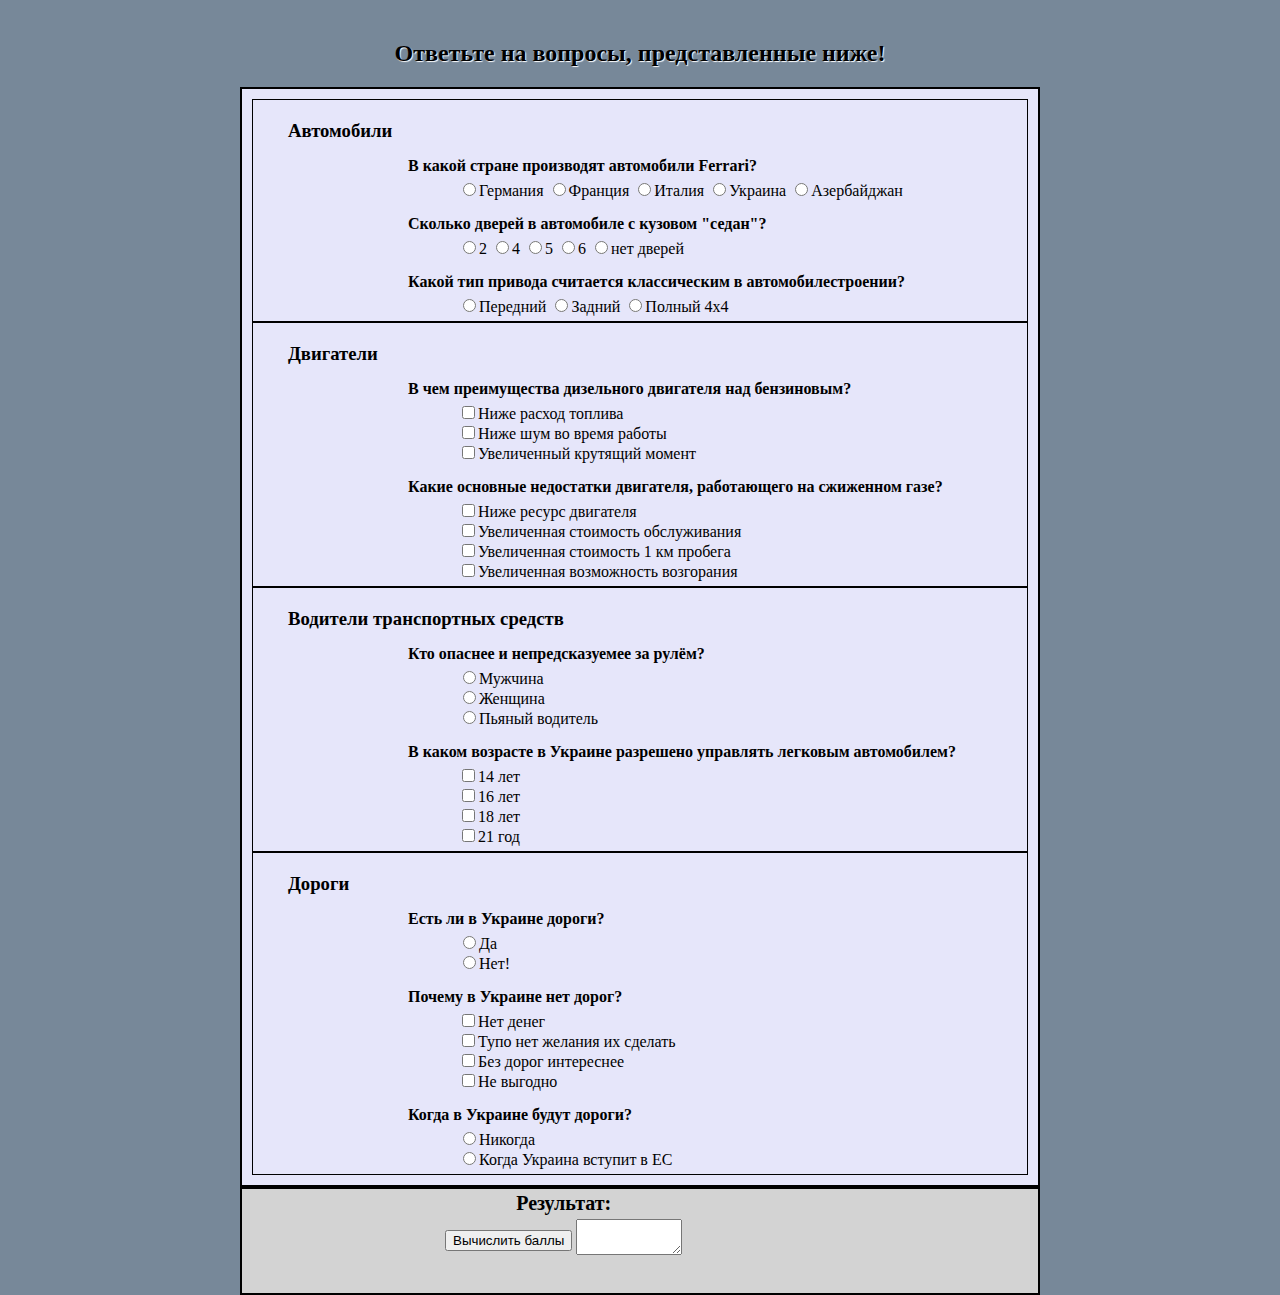
<file: test/index.html>
<!DOCTYPE html>
<html>
	<head>
		<title>Страница с тестом</title>
			<meta http-equiv="content-type" content="text/html; charset=utf-8" />
			<link rel="stylesheet" href="style.css" />
			<script src="script.js"></script>
		</head>
	<body>
		<header><h2>Ответьте на вопросы, представленные ниже!</h2></header>
		<form>
			<section><h3>Автомобили</h3>
				<h4>В какой стране производят автомобили Ferrari?</h4>
					<div>
						<input type="radio" name="q1" value="1">Германия
						<input type="radio" name="q1" value="2">Франция
						<input type="radio" name="q1" value="3">Италия
						<input type="radio" name="q1" value="4">Украина
						<input type="radio" name="q1" value="5">Азербайджан
					</div>
					
				<h4>Сколько дверей в автомобиле с кузовом "седан"?</h4>
					<div>
						<input type="radio" name="q2" value="1">2
						<input type="radio" name="q2" value="2">4
						<input type="radio" name="q2" value="3">5
						<input type="radio" name="q2" value="4">6
						<input type="radio" name="q2" value="5">нет дверей
					</div>
				<h4>Какой тип привода считается классическим в автомобилестроении?</h4>
					<div>
						<input type="radio" name="q3" value="1">Передний
						<input type="radio" name="q3" value="2">Задний
						<input type="radio" name="q3" value="3">Полный 4х4
					</div>
			</section>
			<section><h3>Двигатели</h3>
				<h4>В чем преимущества дизельного двигателя над бензиновым?</h4>
					<div>
						<input type="checkbox" name="q4" value="1" />Ниже расход топлива<br />
						<input type="checkbox" name="q4" value="2" />Ниже шум во время работы<br />
						<input type="checkbox" name="q4" value="3" />Увеличенный крутящий момент<br />
					</div>
				<h4>Какие основные недостатки двигателя, работающего на сжиженном газе?</h4>
					<div>
						<input type="checkbox" name="q5" value="1" />Ниже ресурс двигателя<br />
						<input type="checkbox" name="q5" value="2" />Увеличенная стоимость обслуживания<br />
						<input type="checkbox" name="q5" value="3" />Увеличенная стоимость 1 км пробега<br />
						<input type="checkbox" name="q5" value="4" />Увеличенная возможность возгорания<br />
					</div>
			</section>
			<section><h3>Водители транспортных средств</h3>
				<h4>Кто опаснее и непредсказуемее за рулём?</h4>
					<div>
						<input type="radio" name="q6" value="1">Мужчина<br />
						<input type="radio" name="q6" value="2">Женщина<br />
						<input type="radio" name="q6" value="3">Пьяный водитель<br />
					</div>
				<h4>В каком возрасте в Украине разрешено управлять легковым автомобилем?</h4>
					<div>
						<input type="checkbox" name="q7" value="1" />14 лет<br />
						<input type="checkbox" name="q7" value="2" />16 лет<br />
						<input type="checkbox" name="q7" value="3" />18 лет<br />
						<input type="checkbox" name="q7" value="4" />21 год<br />
					</div>
			</section>
			<section><h3>Дороги</h3>
				<h4>Есть ли в Украине дороги?</h4>
					<div>
						<input type="radio" name="q8" value="1">Да<br />
						<input type="radio" name="q8" value="2">Нет!<br />
					</div>
				<h4>Почему в Украине нет дорог?</h4>
					<div>
						<input type="checkbox" name="q9" value="1" />Нет денег<br />
						<input type="checkbox" name="q9" value="2" />Тупо нет желания их сделать<br />
						<input type="checkbox" name="q9" value="3" />Без дорог интереснее<br />
						<input type="checkbox" name="q9" value="4" />Не выгодно<br />
					</div>
				<h4>Когда в Украине будут дороги?</h4>
					<div>
						<input type="radio" name="q10" value="1">Никогда<br />
						<input type="radio" name="q10" value="2">Когда Украина вступит в ЕС<br />
					</div>
			</section>
		</form>
		<div id="solution">
			<table>
				<tr>
					<td colspan="3"><strong>Результат:</strong></td>
				</tr>
				<tr>
					<td><strong><input type="button" name="check" value="Вычислить баллы" onclick="result()"></strong></td>
					<td><strong><textarea cols="5" id="display" rows="1"></textarea></strong></td> 
				</tr>
			</table>
		</div>
	</body>
</html>
</file>
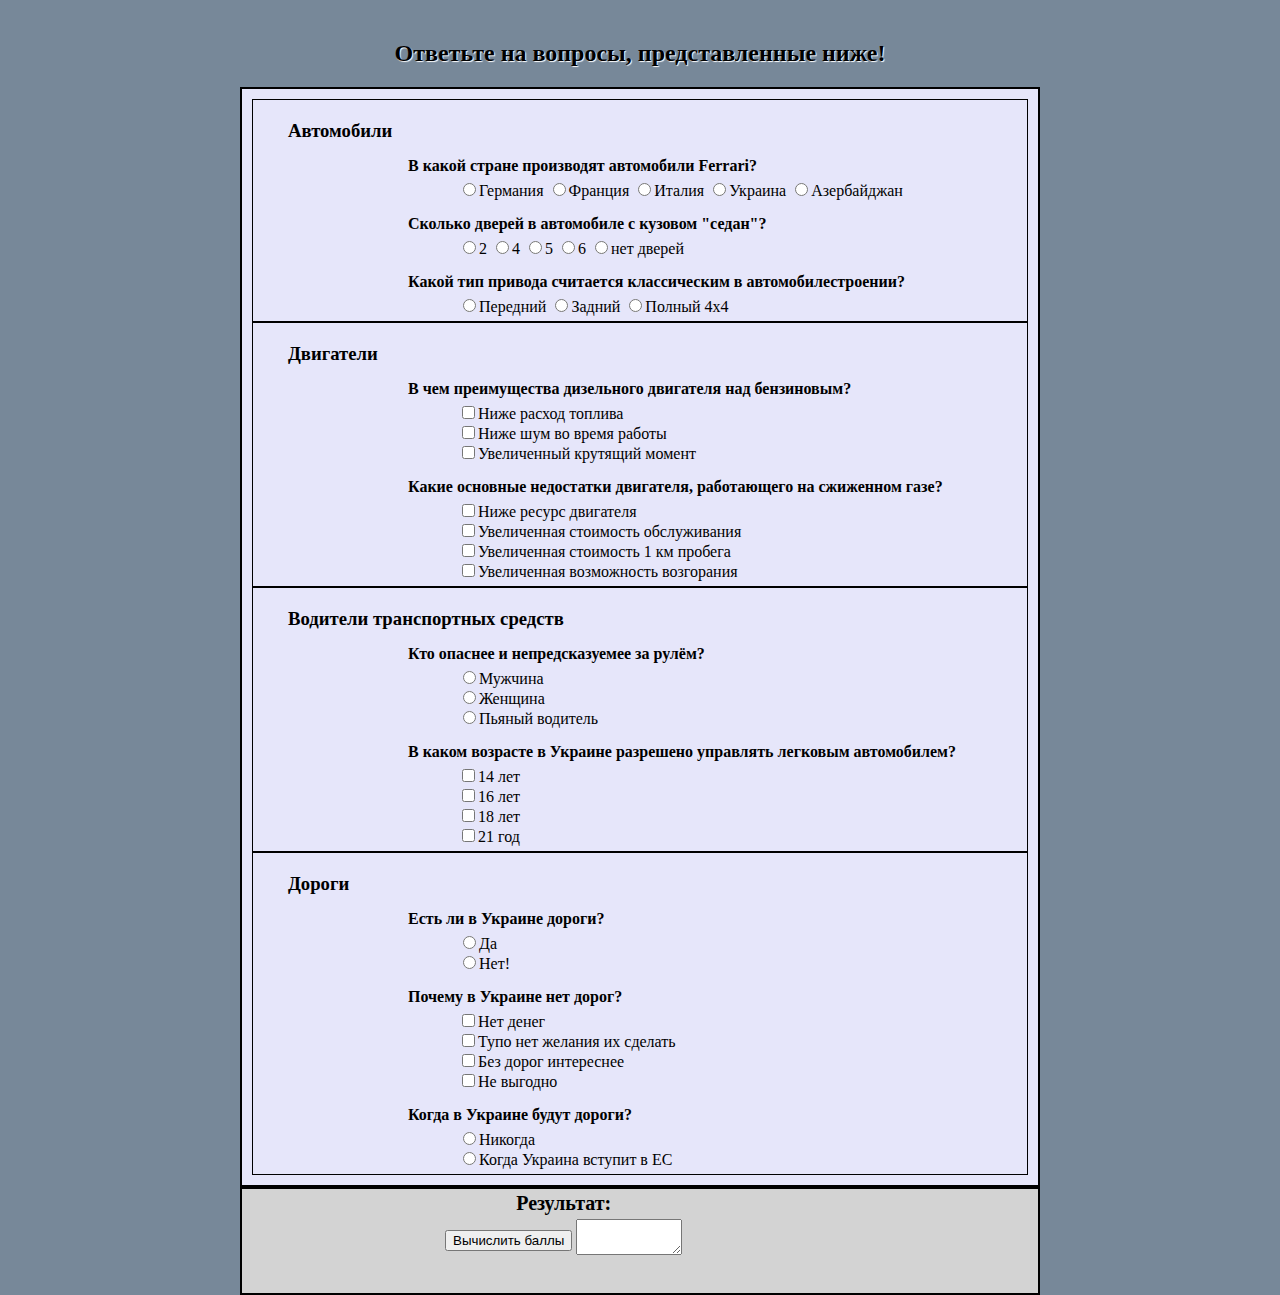
<file: test_jQuery/index.html>
<!DOCTYPE html>
<html>
	<head>
		<title>Страница с тестом</title>
			<meta http-equiv="content-type" content="text/html; charset=utf-8" />
			<link rel="stylesheet" href="style.css" />
			<script src="http://code.jquery.com/jquery-2.1.3.min.js"></script>
			<script src="script.js"></script>
		</head>
	<body>
		<header><h2>Ответьте на вопросы, представленные ниже!</h2></header>
		<form>
			<section><h3>Автомобили</h3>
				<h4>В какой стране производят автомобили Ferrari?</h4>
					<div>
						<input type="radio" name="q1" value="1">Германия
						<input type="radio" name="q1" value="2">Франция
						<input type="radio" name="q1" value="3">Италия
						<input type="radio" name="q1" value="4">Украина
						<input type="radio" name="q1" value="5">Азербайджан
					</div>
					
				<h4>Сколько дверей в автомобиле с кузовом "седан"?</h4>
					<div>
						<input type="radio" name="q2" value="1">2
						<input type="radio" name="q2" value="2">4
						<input type="radio" name="q2" value="3">5
						<input type="radio" name="q2" value="4">6
						<input type="radio" name="q2" value="5">нет дверей
					</div>
				<h4>Какой тип привода считается классическим в автомобилестроении?</h4>
					<div>
						<input type="radio" name="q3" value="1">Передний
						<input type="radio" name="q3" value="2">Задний
						<input type="radio" name="q3" value="3">Полный 4х4
					</div>
			</section>
			<section><h3>Двигатели</h3>
				<h4>В чем преимущества дизельного двигателя над бензиновым?</h4>
					<div>
						<input type="checkbox" name="q4" value="1" />Ниже расход топлива<br />
						<input type="checkbox" name="q4" value="2" />Ниже шум во время работы<br />
						<input type="checkbox" name="q4" value="3" />Увеличенный крутящий момент<br />
					</div>
				<h4>Какие основные недостатки двигателя, работающего на сжиженном газе?</h4>
					<div>
						<input type="checkbox" name="q5" value="1" />Ниже ресурс двигателя<br />
						<input type="checkbox" name="q5" value="2" />Увеличенная стоимость обслуживания<br />
						<input type="checkbox" name="q5" value="3" />Увеличенная стоимость 1 км пробега<br />
						<input type="checkbox" name="q5" value="4" />Увеличенная возможность возгорания<br />
					</div>
			</section>
			<section><h3>Водители транспортных средств</h3>
				<h4>Кто опаснее и непредсказуемее за рулём?</h4>
					<div>
						<input type="radio" name="q6" value="1">Мужчина<br />
						<input type="radio" name="q6" value="2">Женщина<br />
						<input type="radio" name="q6" value="3">Пьяный водитель<br />
					</div>
				<h4>В каком возрасте в Украине разрешено управлять легковым автомобилем?</h4>
					<div>
						<input type="checkbox" name="q7" value="1" />14 лет<br />
						<input type="checkbox" name="q7" value="2" />16 лет<br />
						<input type="checkbox" name="q7" value="3" />18 лет<br />
						<input type="checkbox" name="q7" value="4" />21 год<br />
					</div>
			</section>
			<section><h3>Дороги</h3>
				<h4>Есть ли в Украине дороги?</h4>
					<div>
						<input type="radio" name="q8" value="1">Да<br />
						<input type="radio" name="q8" value="2">Нет!<br />
					</div>
				<h4>Почему в Украине нет дорог?</h4>
					<div>
						<input type="checkbox" name="q9" value="1" />Нет денег<br />
						<input type="checkbox" name="q9" value="2" />Тупо нет желания их сделать<br />
						<input type="checkbox" name="q9" value="3" />Без дорог интереснее<br />
						<input type="checkbox" name="q9" value="4" />Не выгодно<br />
					</div>
				<h4>Когда в Украине будут дороги?</h4>
					<div>
						<input type="radio" name="q10" value="1">Никогда<br />
						<input type="radio" name="q10" value="2">Когда Украина вступит в ЕС<br />
					</div>
			</section>
		</form>
		<div id="solution">
			<table>
				<tr>
					<td colspan="3"><strong>Результат:</strong></td>
				</tr>
				<tr>
					<td><strong><input type="button" name="check" value="Вычислить баллы" onclick="result()"></strong></td>
					<td><strong><textarea cols="5" id="display" rows="1"></textarea></strong></td> 
				</tr>
			</table>
		</div>
	</body>
</html>
</file>
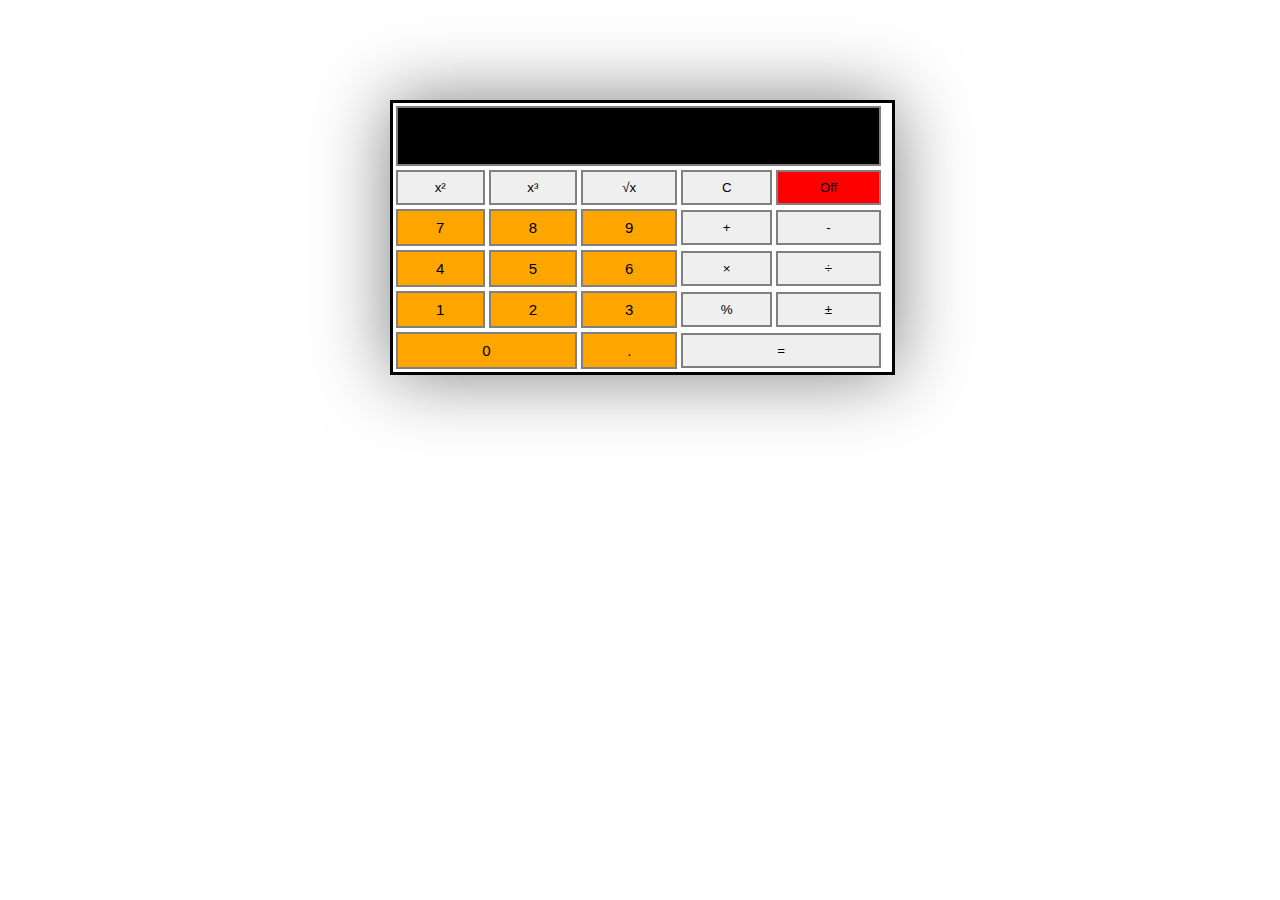
<file: calc_jQuery/calchard.html>
<!DOCTYPE html>
<html>
	<head>
		<title>Калькулятор</title>
			<meta http-equiv="content-type" content="text/html; charset=utf-8" />
			<script src="http://code.jquery.com/jquery-2.1.3.min.js"></script>
			<link rel="stylesheet" href="style.css" />
			<script src="script.js"></script>
			
		</head>
	<body>
		<form name="calc">
			<table class="tblCalc">
				<tr>
					<td colspan="5"><input id="editWide" name="resInput" value="" type="text"></td>
				</tr>
				<tr>
					<td><input name="btnDegree2" type="button" value="x&sup2;" onclick="level2 ()" /></td>
					<td><input name="btnDegree3" type="button" value="x&sup3;" onclick="level3 ()" /></td>
					<td><input name="btnSqrt" type="button" value="&radic;x" onclick="sqrt()" /></td>
					<td><input name="C" type="button" value="C" onclick="clearAll ()" /></td>
					<td><input name="btnNeg" type="button"	value="Off" class="off" onclick="exit()" /></td>
				</tr>
				<tr>
					<td><input name="btnSeven" type="button" value="7" class="cifr" onclick="pushNum (value)"></td>
					<td><input name="btnEight" type="button" value="8" class="cifr" onclick="pushNum (value)"></td>
					<td><input name="btnNine" type="button" value="9" class="cifr" onclick="pushNum (value)"></td>
					<td><input name="btnPlus" type="button" value="+" onclick="plus ()" /></td>
					<td><input name="btnMinus" type="button" value="-" onclick="minus ()" /></td>
				</tr>
			   <tr>
					<td><input name="btnFour" type="button" value="4" class="cifr" onclick="pushNum (value)"></td>
					<td><input name="btnFive" type="button" value="5" class="cifr" onclick="pushNum (value)"></td>
					<td><input name="btnSix" type="button" value="6" class="cifr" onclick="pushNum (value)"></td>
					<td><input name="btnMultiply" type="button" value="&times;" onclick="multiply ()" /></td>
					<td align=middle><input name="btnDivide" type="button" value="&divide;" onclick="divide ()" /></td>
			   </tr>
			   <tr>
					<td><input name="btnOne" type="button" value="1" class="cifr" onclick="pushNum (value)"></td>
					<td><input name="btnTwo" type="button"	value="2" class="cifr" onclick="pushNum (value)"></td>
					<td><input name="btnThree" type="button" value="3" class="cifr" onclick="pushNum (value)"></td>
					<td><input name="btnPercent" type="button" value="%" title="Введите первое число, нажмите '&times;', введите второе число и нажмите '%'" onclick="percent ()" /></td>
					<td><input name="btnNeg" type="button"	value="&plusmn;" onclick="neg ()" /></td>
					<td align=middle>&nbsp;</td>
			   </tr>
			   <tr>
					<td colspan="2"><input id="btnWide" name="btnZero" type="button" value="0" class="cifr" onclick="pushNum (value)"></td>
					<td><input name="btnDecimal" type="button" value="." class="cifr" onclick="pushNum (value)"></td>
					<td colspan="2"><input id="btnWide" name="btnEquals" type="button" value="=" onclick="calculate()"></td>
			   </tr>
			</table>
		</form>
	</body>
</html>
</file>
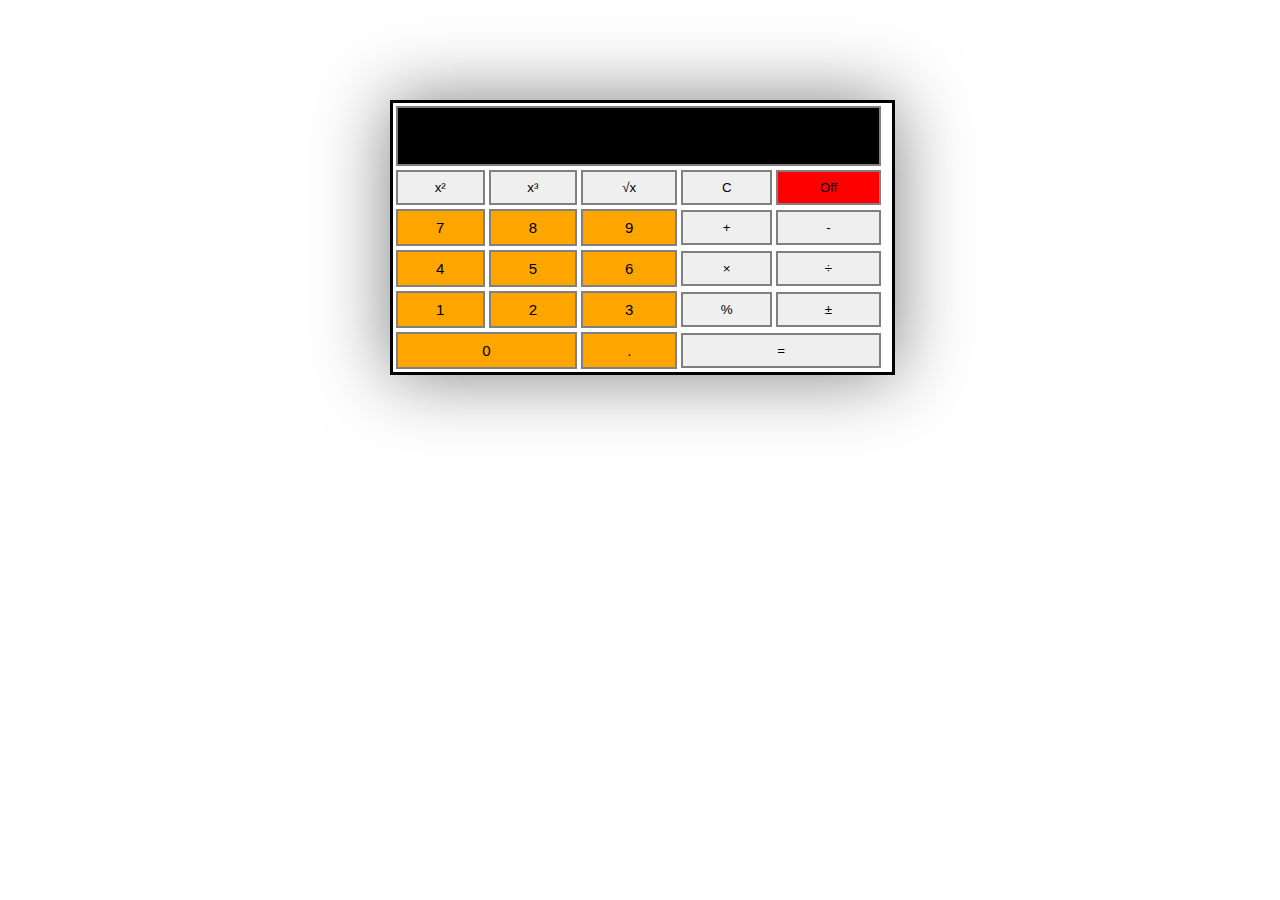
<file: calc_JS/calchard.html>
<!DOCTYPE html>
<html>
	<head>
		<title>Калькулятор</title>
			<meta http-equiv="content-type" content="text/html; charset=utf-8" />
			<link rel="stylesheet" href="style.css" />
			<script src="script.js"></script>
		</head>
	<body>
		<form name="calc">
			<table class="tblCalc">
				<tr>
					<td colspan="5"><input id="editWide" name="resInput" value="" type="text"></td>
				</tr>
				<tr>
					<td><input name="btnDegree2" type="button" value="x&sup2;" onclick="level2 ()" /></td>
					<td><input name="btnDegree3" type="button" value="x&sup3;" onclick="level3 ()" /></td>
					<td><input name="btnSqrt" type="button" value="&radic;x" onclick="sqrt()" /></td>
					<td><input name="C" type="button" value="C" onclick="clearAll ()" /></td>
					<td><input name="btnNeg" type="button"	value="Off" class="off" onclick="exit()" /></td>
				</tr>
				<tr>
					<td><input name="btnSeven" type="button" value="7" class="cifr" onclick="pushNum (value)"></td>
					<td><input name="btnEight" type="button" value="8" class="cifr" onclick="pushNum (value)"></td>
					<td><input name="btnNine" type="button" value="9" class="cifr" onclick="pushNum (value)"></td>
					<td><input name="btnPlus" type="button" value="+" onclick="plus ()" /></td>
					<td><input name="btnMinus" type="button" value="-" onclick="minus ()" /></td>
				</tr>
			   <tr>
					<td><input name="btnFour" type="button" value="4" class="cifr" onclick="pushNum (value)"></td>
					<td><input name="btnFive" type="button" value="5" class="cifr" onclick="pushNum (value)"></td>
					<td><input name="btnSix" type="button" value="6" class="cifr" onclick="pushNum (value)"></td>
					<td><input name="btnMultiply" type="button" value="&times;" onclick="multiply ()" /></td>
					<td align=middle><input name="btnDivide" type="button" value="&divide;" onclick="divide ()" /></td>
			   </tr>
			   <tr>
					<td><input name="btnOne" type="button" value="1" class="cifr" onclick="pushNum (value)"></td>
					<td><input name="btnTwo" type="button"	value="2" class="cifr" onclick="pushNum (value)"></td>
					<td><input name="btnThree" type="button" value="3" class="cifr" onclick="pushNum (value)"></td>
					<td><input name="btnPercent" type="button" value="%" title="Введите первое число, нажмите '&times;', введите второе число и нажмите '%'" onclick="percent ()" /></td>
					<td><input name="btnNeg" type="button"	value="&plusmn;" onclick="neg ()" /></td>
					<td align=middle>&nbsp;</td>
			   </tr>
			   <tr>
					<td colspan="2"><input id="btnWide" name="btnZero" type="button" value="0" class="cifr" onclick="pushNum (value)"></td>
					<td><input name="btnDecimal" type="button" value="." class="cifr" onclick="pushNum (value)"></td>
					<td colspan="2"><input id="btnWide" name="btnEquals" type="button" value="=" onclick="calculate()"></td>
			   </tr>
			</table>
		</form>
	</body>
</html>
</file>
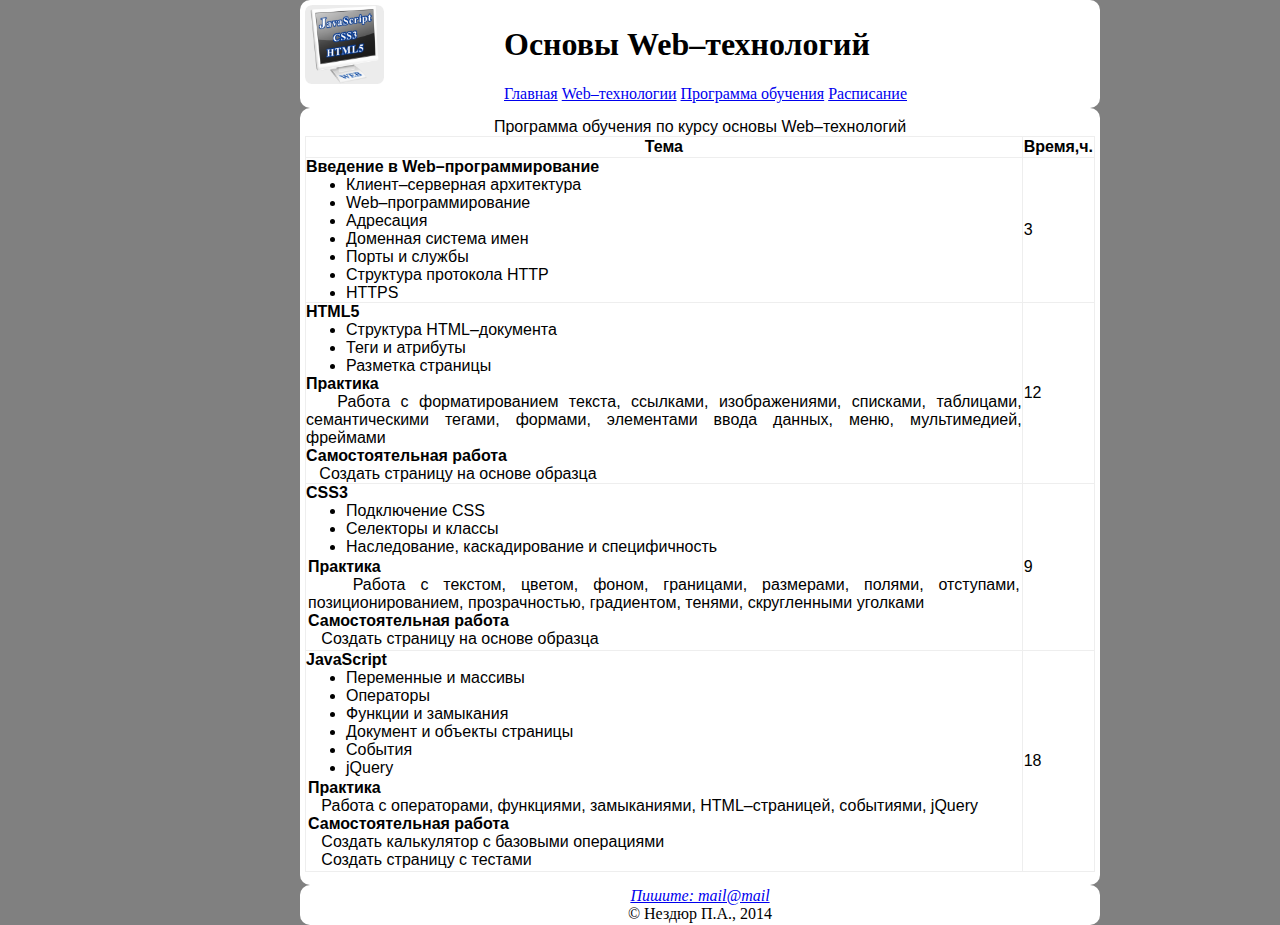
<file: HTML_CSS/course.html>
<!DOCTYPE html>
<html>
	<head>
		<title>Программа обучения</title>
			<meta http-equiv="content-type" content="text/html; charset=utf-8" />
			<link rel="stylesheet" href="style.css"/>
	</head>
   <body>
		<header>
			<a href="index.html"><img src="webLogo.png" alt="Логотип" width="10%" /></a>
			<h1 class="top">Основы Web&ndash;технологий</h1>
				<nav>
					<ul style="list-style-type: none;" class="menu">
						<li><a href="index.html">Главная</a></li>
						<li><a href="webTechnology.html">Web&ndash;технологии</a>
							<ul style="list-style-type: none;" class="showmenu"><!-- этот список должен входить в тег li (исправил) -->
								<li><a href="HTML5.html">HTML5</a></li>
								<li><a href="css.html">CSS3</a></li>
								<li><a href="JavaScript.html">JavaScript</a></li>
							</ul>
						</li>
						<li><a href="course.html">Программа обучения</a></li>
						<li><a href="schedule.html">Расписание</a></li>
					</ul>
				</nav>
		</header>
		<div class="table">
			<table width="100%" border="1" class="total">
				<caption>Программа обучения по курсу основы Web&ndash;технологий</caption>
					<tr> 
						<th width="95%">Тема</th> 
						<th>Время,ч.</th> 
					</tr>
					<tr> 
						<td class="in-table" width="95%" align="left"><b>Введение в Web&ndash;программирование</b>
							<ul class="list"> 
								<li>Клиент&ndash;серверная архитектура</li> 
								<li>Web&ndash;программирование</li> 
								<li>Адресация</li>
								<li>Доменная система имен</li>
								<li>Порты и службы</li>
								<li>Структура протокола HTTP</li>
								<li>HTTPS</li>								
							</ul>
						</td> 
						<td class="time">3</td> 
					</tr>
					<tr> 
						<td class="in-table" width="95%" align="left"><b>HTML5</b>
							<ul class="list"> 
								<li>Структура HTML&ndash;документа</li> 
								<li>Теги и атрибуты</li> 
								<li>Разметка страницы</li>							
							</ul>
							<div class="in-table">
									<b>Практика</b><br /><!-- тут не strong -->
								   &nbsp;&nbsp;&nbsp;Работа с форматированием текста, ссылками, изображениями, списками, таблицами, семантическими тегами, формами, элементами ввода 
									данных, меню, мультимедией, фреймами<br />
									<b>Самостоятельная работа</b><br /><!-- тут не strong -->
									&nbsp;&nbsp;&nbsp;Создать страницу на основе образца
							</div>
						</td> 
						<td class="time">12</td> 
					</tr>
					<tr> 
						<td class="in-table" width="95%" align="left"><b>CSS3</b>
							<ul class="list"> 
								<li>Подключение CSS</li> 
								<li>Селекторы и классы</li> 
								<li>Наследование, каскадирование и специфичность</li>							
							</ul>
							<div class="in-table">
								<p><b>Практика</b><br /><!-- тут не strong -->
								   &nbsp;&nbsp;&nbsp;Работа с текстом, цветом, фоном, границами, размерами, полями, отступами, позиционированием, 
									прозрачностью, градиентом, тенями, скругленными уголками<br />
									<b>Самостоятельная работа</b><br /><!-- тут не strong -->
									&nbsp;&nbsp;&nbsp;Создать страницу на основе образца
							</div>
						</td> 
						<td class="time">9</td> 
					</tr>
					<tr> 
						<td class="in-table" width="95%" align="left"><b>JavaScript</b>
							<ul class="list"> 
								<li>Переменные и массивы</li> 
								<li>Операторы</li>
								<li>Функции и замыкания</li>
								<li>Документ и объекты страницы</li>
								<li>События</li>								
								<li>jQuery</li>							
							</ul>
							<div class="in-table">
								<p><b>Практика</b><br /><!-- тут не strong (исправил на b) -->
								   &nbsp;&nbsp;&nbsp;Работа с операторами, функциями, замыканиями, HTML&ndash;страницей, событиями, jQuery<br />
									<b>Самостоятельная работа</b><br /><!-- тут не strong (исправил на b) -->
									&nbsp;&nbsp;&nbsp;Создать калькулятор с базовыми операциями<br />
									&nbsp;&nbsp;&nbsp;Создать страницу с тестами<br />
							</div>
						</td> 
						<td class="time">18</td> 
					</tr>
			</table>
		</div>
		<footer>
			<address><a href="mailto:mail@mail">Пишите: mail@mail</a><br /></address>
			&copy; Нездюр П.А., 2014
		</footer>
   </body>
</html>
</file>
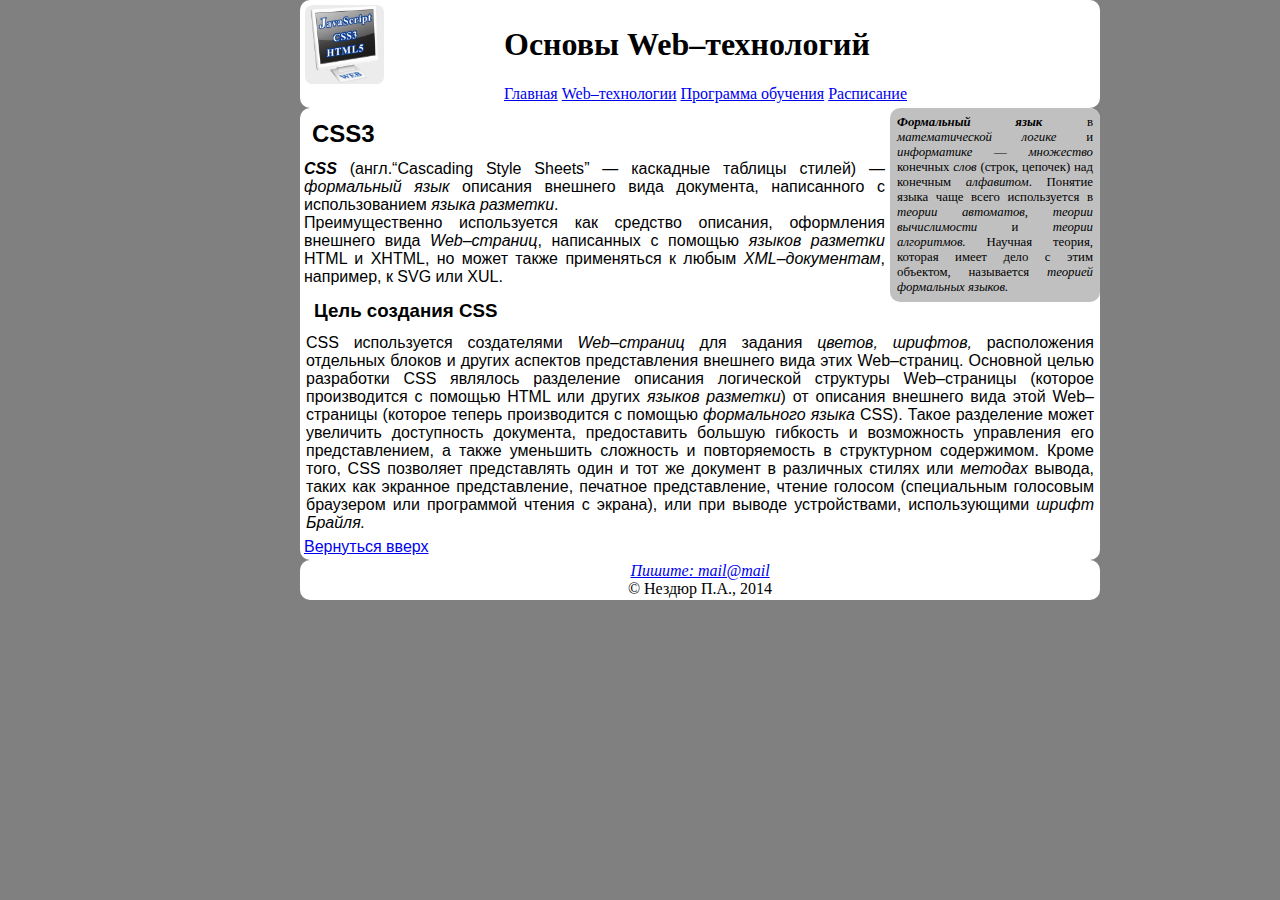
<file: HTML_CSS/css.html>
<!DOCTYPE html>
<html>
	<head>
		<title>CSS3</title>
			<meta http-equiv="content-type" content="text/html; charset=utf-8" />
			<link rel="stylesheet" href="style.css"/>
	</head>
   <body>
		<header>
			<a href="index.html"><img src="webLogo.png" alt="Логотип" width="10%" /></a>
			<h1 class="top">Основы Web&ndash;технологий</h1>
				<nav>
					<ul style="list-style-type: none;" class="menu">
						<li><a href="index.html">Главная</a></li>
						<li><a href="webTechnology.html">Web&ndash;технологии</a>
							<ul style="list-style-type: none;" class="showmenu"><!-- этот список должен входить в тег li (исправил) -->
								<li><a href="HTML5.html">HTML5</a></li>
								<li><a href="css.html">CSS3</a></li>
								<li><a href="JavaScript.html">JavaScript</a></li>
							</ul>
						</li>
						<li><a href="course.html">Программа обучения</a></li>
						<li><a href="schedule.html">Расписание</a></li>
					</ul>
				</nav>
		</header>
		<aside class="iframe">
			<p><strong><dfn>Формальный язык</dfn></strong> в <em>математической логике</em> и <em>информатике</em> &mdash; <i>множество</i> конечных <i>слов</i>
				(строк, цепочек) над конечным <i>алфавитом</i>. 
				Понятие языка чаще всего используется в <em>теории автоматов, теории вычислимости</em> и <em>теории алгоритмов.</em> 
				Научная теория, которая имеет дело с этим объектом, называется <dfn>теорией формальных языков.</dfn></p>
		</aside>
		<article>
			<header><h2>CSS3</h2></header>
			<section>
				<dfn><strong>CSS</strong></dfn> (англ.<q lang="en">Cascading Style Sheets</q> &mdash; каскадные таблицы стилей) &mdash; 
					<em>формальный язык</em> описания внешнего вида документа, написанного с использованием <em>языка разметки</em>.<br />
					Преимущественно используется как средство описания, оформления внешнего вида <i>Web&ndash;страниц</i>, написанных с помощью <i>языков разметки</i> HTML и XHTML, 
					но может также применяться к любым <em>XML&ndash;документам</em>, например, к SVG или XUL.</i> 
			</section>
			<section>
				<header><h3>Цель создания CSS</h3></header>
					<p>CSS используется создателями <i>Web&ndash;страниц</i> для задания <em>цветов, шрифтов,</em> расположения отдельных блоков и других аспектов представления 
					внешнего вида этих Web&ndash;страниц. Основной целью разработки CSS являлось разделение описания логической структуры Web&ndash;страницы 
					(которое производится с помощью HTML или других <i>языков разметки</i>) от описания внешнего вида этой Web&ndash;страницы (которое теперь производится 
					с помощью <i>формального языка</i> CSS). Такое разделение может увеличить доступность документа, предоставить большую гибкость и возможность 
					управления его представлением, а также уменьшить сложность и повторяемость в структурном содержимом. Кроме того, CSS позволяет представлять 
					один и тот же документ в различных стилях или <em>методах</em> вывода, таких как экранное представление, печатное представление, чтение голосом 
					(специальным голосовым браузером или программой чтения с экрана), или при выводе устройствами, использующими <dfn>шрифт Брайля.</dfn></p>
			</section>
			<p><a href="#top">Вернуться вверх</a></p>
		</article>
		<footer>
			<address><a href="mailto:mail@mail">Пишите: mail@mail</a><br /></address>
			&copy; Нездюр П.А., 2014
		</footer>
   </body>
</html>
</file>
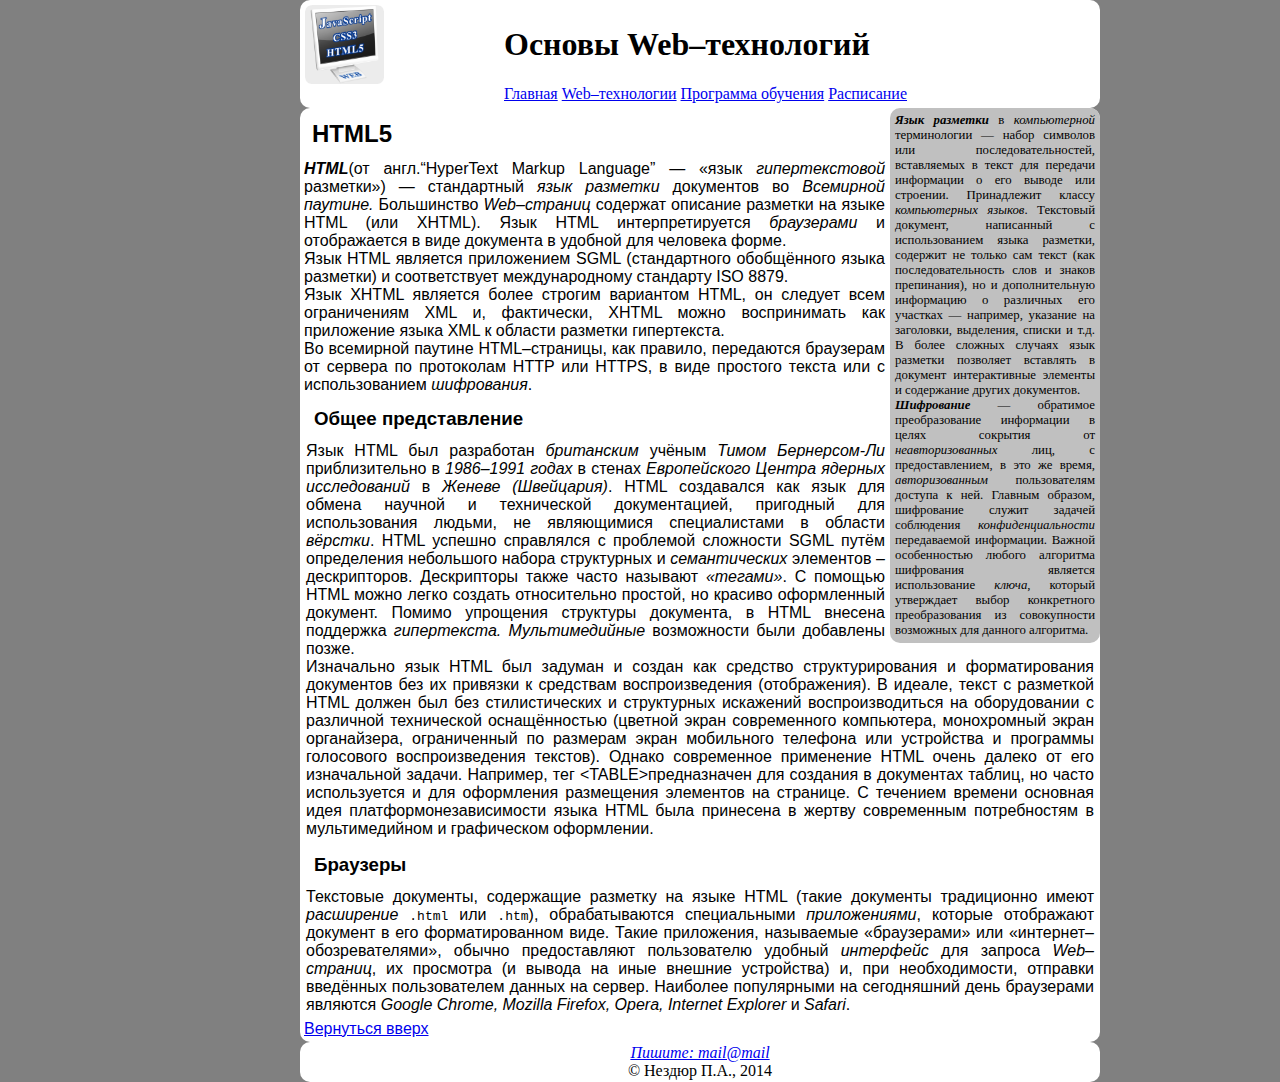
<file: HTML_CSS/HTML5.html>
<!DOCTYPE html>
<html>
	<head>
		<title>HTML5</title>
			<meta http-equiv="content-type" content="text/html; charset=utf-8" />
			<link rel="stylesheet" href="style.css"/>
	</head>
   <body>
		<header>
			<a href="index.html"><img src="webLogo.png" alt="Логотип" width="10%" /></a>
			<h1 class="top">Основы Web&ndash;технологий</h1>
				<nav>
					<ul style="list-style-type: none;" class="menu">
						<li><a href="index.html">Главная</a></li>
						<li><a href="webTechnology.html">Web&ndash;технологии</a>
							<ul style="list-style-type: none;" class="showmenu"><!-- этот список должен входить в тег li (исправил) -->
								<li><a href="HTML5.html">HTML5</a></li>
								<li><a href="css.html">CSS3</a></li>
								<li><a href="JavaScript.html">JavaScript</a></li>
							</ul>
						</li>
						<li><a href="course.html">Программа обучения</a></li>
						<li><a href="schedule.html">Расписание</a></li>
					</ul>
				</nav>
		</header>
		<aside class="iframe">
			<em><strong>Язык разметки</strong></em> в <i>компьютерной</i> терминологии &mdash; набор символов или последовательностей, 
			вставляемых в текст для передачи информации о его выводе или строении. 
			Принадлежит классу <i>компьютерных языков</i>. Текстовый документ, написанный с использованием языка разметки, 
			содержит не только сам текст (как последовательность слов и знаков препинания), 
			но и дополнительную информацию о различных его участках &mdash; например, указание на заголовки, выделения, списки и т.д. 
			В более сложных случаях язык разметки позволяет вставлять в документ интерактивные элементы и содержание других документов.<br />
			<dfn><strong>Шифрование</strong></dfn> &mdash; обратимое преобразование информации в целях сокрытия от <i>неавторизованных</i> лиц, с предоставлением, в это же время, 
			<i>авторизованным</i> пользователям доступа к ней. Главным образом, шифрование служит задачей соблюдения <i>конфиденциальности</i> передаваемой информации. 
			Важной особенностью любого алгоритма шифрования является использование <i>ключа</i>, который утверждает выбор конкретного 
			преобразования из совокупности возможных для данного алгоритма.
		</aside>
		<article>
			<header><h2>HTML5</h2></header>
			<section>
				<dfn><strong>HTML</strong></dfn>(от англ.<q lang="en">HyperText Markup Language</q> &mdash; &laquo;язык <em>гипертекстовой</em> разметки&raquo;) &mdash; стандартный<!-- тут врятли header нужен -->
					<i>язык разметки</i> документов во <i>Всемирной паутине.</i> 
					Большинство <i>Web&ndash;страниц</i> содержат описание разметки на языке HTML (или XHTML). 
					Язык HTML интерпретируется <i>браузерами</i> и отображается в виде документа в удобной для человека форме.<br />
					Язык HTML является приложением SGML (стандартного обобщённого языка разметки) и соответствует международному стандарту ISO 8879.<br />
					Язык XHTML является более строгим вариантом HTML, он следует всем ограничениям XML и, фактически, 
					XHTML можно воспринимать как приложение языка XML к области разметки гипертекста.<br />
					Во всемирной паутине HTML&ndash;страницы, как правило, передаются браузерам от сервера по протоколам HTTP или HTTPS, 
					в виде простого текста или с использованием <i>шифрования</i>.
			</section>
			<section>
				<header><h3>Общее представление</h3></header>
					<p>Язык HTML был разработан <i>британским</i> учёным <em>Тимом Бернерсом-Ли</em> приблизительно в <i>1986&ndash;1991 годах</i> в стенах <i>Европейского Центра ядерных 
					исследований</i> в <i>Женеве (Швейцария)</i>. HTML создавался как язык для обмена научной и технической документацией, пригодный для использования людьми, 
					не являющимися специалистами в области <em>вёрстки</em>. HTML успешно справлялся с проблемой сложности SGML путём определения небольшого набора 
					структурных и <em>семантических</em> элементов &ndash; дескрипторов. Дескрипторы также часто называют <em>&laquo;тегами&raquo;</em>. С помощью HTML можно легко создать относительно 
					простой, но красиво оформленный документ. Помимо упрощения структуры документа, в HTML внесена поддержка <em>гипертекста.</em> 
					<i>Мультимедийные</i> возможности были добавлены позже.<br /> Изначально язык HTML был задуман и создан как средство структурирования и форматирования 
					документов без их привязки к средствам воспроизведения (отображения). В идеале, текст с разметкой HTML должен был без стилистических и 
					структурных искажений воспроизводиться на оборудовании с различной технической оснащённостью (цветной экран современного компьютера, 
					монохромный экран органайзера, ограниченный по размерам экран мобильного телефона или устройства и программы голосового воспроизведения текстов). 
					Однако современное применение HTML очень далеко от его изначальной задачи. Например, тег &lt;TABLE&gt;предназначен для создания в документах таблиц, 
					но часто используется и для оформления размещения элементов на странице. С течением времени основная идея платформонезависимости языка HTML 
					была принесена в жертву современным потребностям в мультимедийном и графическом оформлении.</p>
			</section>
			<section>
				<header><h3>Браузеры</h3></header>
					<p>Текстовые документы, содержащие разметку на языке HTML (такие документы традиционно имеют <em>расширение</em> <code>.html</code> или <code>.htm</code>), 
					обрабатываются специальными <i>приложениями</i>, которые отображают документ в его форматированном виде. Такие приложения, 
					называемые &laquo;браузерами&raquo; или &laquo;интернет&ndash;обозревателями&raquo;, обычно предоставляют пользователю удобный <i>интерфейс</i> для запроса <i>Web&ndash;страниц</i>, 
					их просмотра (и вывода на иные внешние устройства) и, при необходимости, отправки введённых пользователем данных на сервер. 
					Наиболее популярными на сегодняшний день браузерами являются <em>Google Chrome, Mozilla Firefox, Opera, Internet Explorer</em> и <em>Safari</em>.</p>
			</section>
			<p><a href="#top">Вернуться вверх</a></p>
		</article>
		<footer>
			<address><a href="mailto:mail@mail">Пишите: mail@mail</a><br /></address><!-- em лишний -->
			&copy; Нездюр П.А., 2014
		</footer>
   </body>
</html>
</file>
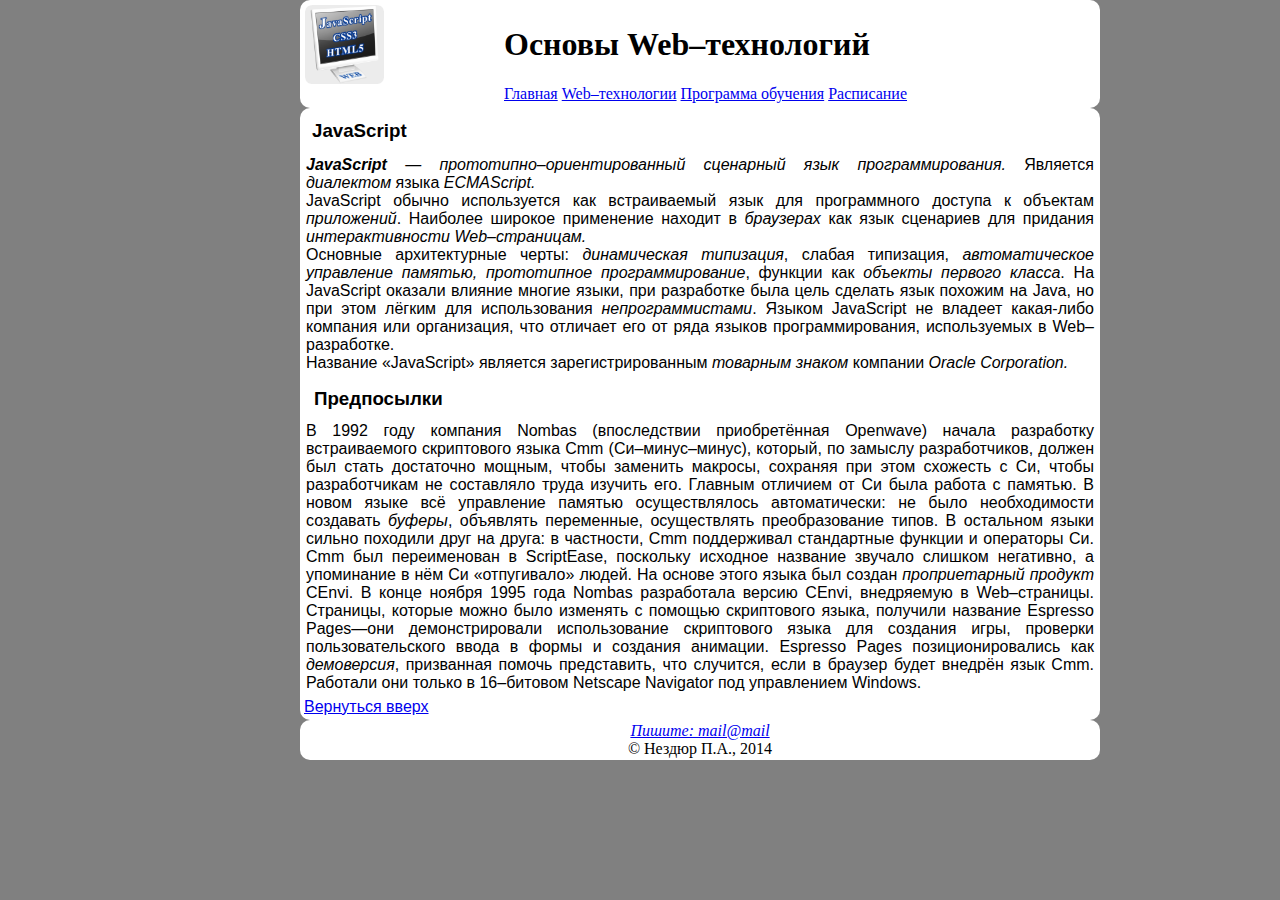
<file: HTML_CSS/JavaScript.html>
<!DOCTYPE html>
<html>
	<head>
		<title>JavaScript</title>
			<meta http-equiv="content-type" content="text/html; charset=utf-8" />
			<link rel="stylesheet" href="style.css"/>
	</head>
   <body>
		<header>
			<a href="index.html"><img src="webLogo.png" alt="Логотип" width="10%" /></a>
			<h1 class="top">Основы Web&ndash;технологий</h1>
				<nav>
					<ul style="list-style-type: none;" class="menu">
						<li><a href="index.html">Главная</a></li>
						<li><a href="webTechnology.html">Web&ndash;технологии</a>
							<ul style="list-style-type: none;" class="showmenu"><!-- этот список должен входить в тег li (исправил) -->
								<li><a href="HTML5.html">HTML5</a></li>
								<li><a href="css.html">CSS3</a></li>
								<li><a href="JavaScript.html">JavaScript</a></li>
							</ul>
						</li>
						<li><a href="course.html">Программа обучения</a></li>
						<li><a href="schedule.html">Расписание</a></li>
					</ul>
				</nav>
		</header>
		<article>
			<header><h3>JavaScript</h3></header>
			<section>
				<p><dfn><strong>JavaScript</strong></dfn> &mdash; <em>прототипно&ndash;ориентированный сценарный язык программирования.</em> 
					Является <em>диалектом</em> языка <dfn>ECMAScript.</dfn><br />
					JavaScript обычно используется как встраиваемый язык для программного доступа к объектам <i>приложений</i>. 
					Наиболее широкое применение находит в <i>браузерах</i> как язык сценариев для придания <em>интерактивности Web&ndash;страницам.</em><br />
					Основные архитектурные черты: <em>динамическая типизация</em>, слабая типизация, <em>автоматическое управление памятью, прототипное программирование</em>, 
					функции как <i>объекты первого класса</i>. На JavaScript оказали влияние многие языки, при разработке была цель сделать язык похожим на Java, 
					но при этом лёгким для использования <i>непрограммистами</i>. Языком JavaScript не владеет какая-либо компания или организация, 
					что отличает его от ряда языков программирования, используемых в Web&ndash;разработке.<br /> 
					Название &laquo;JavaScript&raquo; является зарегистрированным <em>товарным знаком</em> компании <em>Oracle Corporation.</em></p>
			</section>
			<section>
				<header><h3>Предпосылки</h3></header>
					<p>В 1992 году компания Nombas (впоследствии приобретённая Openwave) начала разработку встраиваемого скриптового языка Cmm (Си&ndash;минус&ndash;минус), 
					который, по замыслу разработчиков, должен был стать достаточно мощным, чтобы заменить макросы, сохраняя при этом схожесть с Си, 
					чтобы разработчикам не составляло труда изучить его. Главным отличием от Си была работа с памятью. 
					В новом языке всё управление памятью осуществлялось автоматически: не было необходимости создавать <em>буферы</em>, объявлять переменные, 
					осуществлять преобразование типов. В остальном языки сильно походили друг на друга: в частности, Cmm поддерживал стандартные функции и операторы Си. 
					Cmm был переименован в ScriptEase, поскольку исходное название звучало слишком негативно, а упоминание в нём Си &laquo;отпугивало&raquo; людей. 
					На основе этого языка был создан <em>проприетарный продукт</em> CEnvi. В конце ноября 1995 года Nombas разработала версию CEnvi, внедряемую в Web&ndash;страницы. 
					Страницы, которые можно было изменять с помощью скриптового языка, получили название Espresso Pages&mdash;они демонстрировали использование скриптового 
					языка для создания игры, проверки пользовательского ввода в формы и создания анимации. Espresso Pages позиционировались как <i>демоверсия</i>, 
					призванная помочь представить, что случится, если в браузер будет внедрён язык Cmm. Работали они только в 16&ndash;битовом Netscape Navigator 
					под управлением Windows.</p>
			</section>
			<p><a href="#top">Вернуться вверх</a></p>
		</article>
		<footer>
			<address><a href="mailto:mail@mail">Пишите: mail@mail</a><br /></address>
			&copy; Нездюр П.А., 2014
		</footer>
   </body>
</html>
</file>
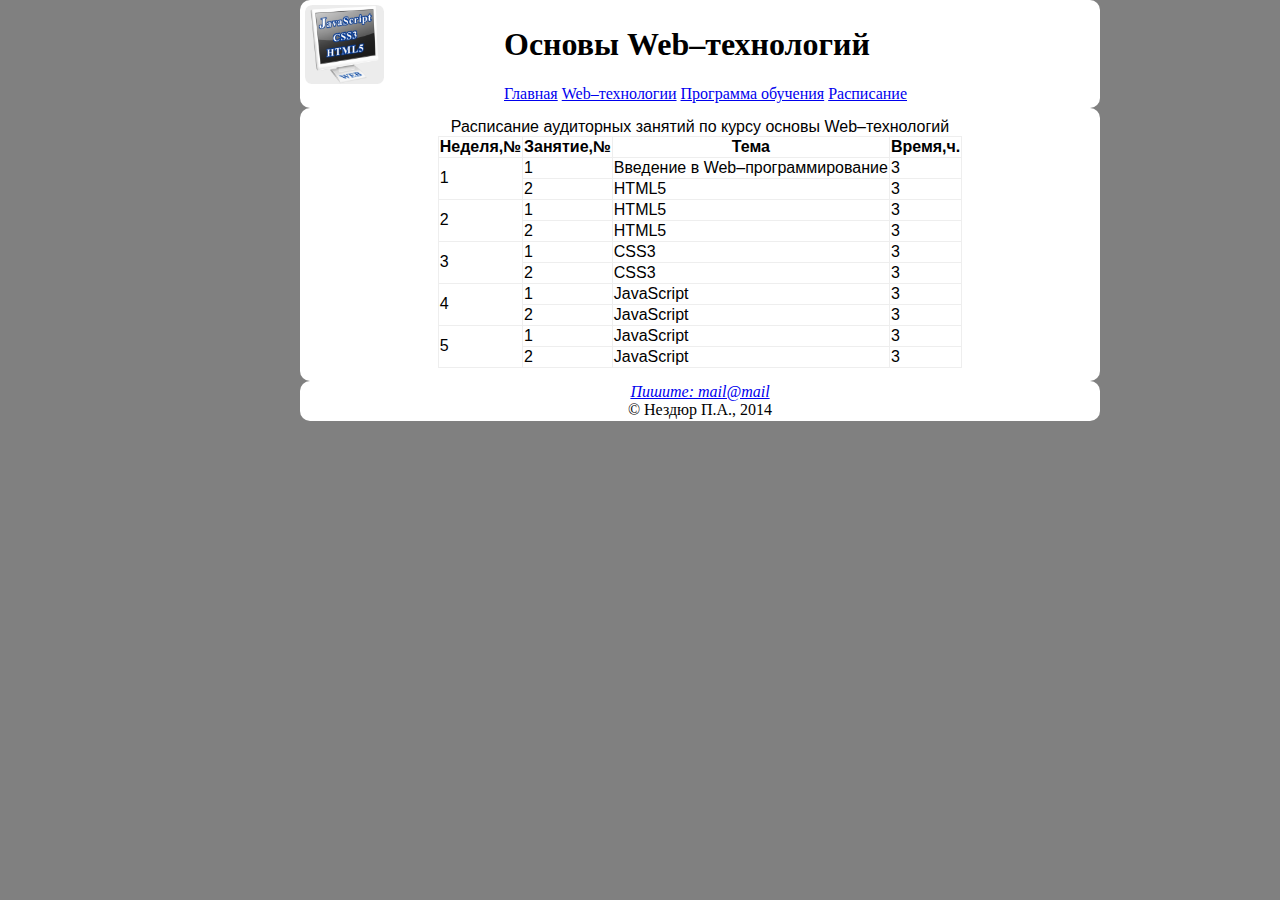
<file: HTML_CSS/schedule.html>
<!DOCTYPE html>
<html>
	<head>
		<title>Программа обучения</title>
			<meta http-equiv="content-type" content="text/html; charset=utf-8" />
			<link rel="stylesheet" href="style.css"/>
	</head>
   <body>
		<header>
			<a href="index.html"><img src="webLogo.png" alt="Логотип" width="10%" /></a>
			<h1 class="top">Основы Web&ndash;технологий</h1>
				<nav>
					<ul style="list-style-type: none;" class="menu">
						<li><a href="index.html">Главная</a></li>
						<li><a href="webTechnology.html">Web&ndash;технологии</a>
							<ul style="list-style-type: none;" class="showmenu"><!-- этот список должен входить в тег li (исправил) -->
								<li><a href="HTML5.html">HTML5</a></li>
								<li><a href="css.html">CSS3</a></li>
								<li><a href="JavaScript.html">JavaScript</a></li>
							</ul>
						</li>
						<li><a href="course.html">Программа обучения</a></li>
						<li><a href="schedule.html">Расписание</a></li>
					</ul>
				</nav>
		</header>
		<div class="table">
			<table border="1" class="total">
				<caption>Расписание аудиторных занятий по курсу основы Web&ndash;технологий</caption>
					<tr> 
						<th>Неделя,№</th> 
						<th>Занятие,№</th>
						<th>Тема</th>
						<th>Время,ч.</th>
					</tr>
					<tr> 
						<td align="left" rowspan="2">1</td> 
						<td align="left">1</td>
						<td align="left">Введение в Web&ndash;программирование</td>
						<td align="left">3</td>
					</tr>
					<tr> 
						<td align="left">2</td>
						<td align="left">HTML5</td>
						<td align="left">3</td>
					</tr>
					<tr> 
						<td align="left" rowspan="2">2</td> 
						<td align="left">1</td>
						<td align="left">HTML5</td>
						<td align="left">3</td>
					</tr>
					<tr> 
						<td align="left">2</td>
						<td align="left">HTML5</td>
						<td align="left">3</td>
					</tr>
					<tr> 
						<td align="left" rowspan="2">3</td> 
						<td align="left">1</td>
						<td align="left">CSS3</td>
						<td align="left">3</td>
					</tr>
					<tr> 
						<td align="left">2</td>
						<td align="left">CSS3</td>
						<td align="left">3</td>
					</tr>
					<tr> 
						<td align="left" rowspan="2">4</td> 
						<td align="left">1</td>
						<td align="left">JavaScript</td>
						<td align="left">3</td>
					</tr>
					<tr> 
						<td align="left">2</td>
						<td align="left">JavaScript</td>
						<td align="left">3</td>
					</tr>
					<tr> 
						<td align="left" rowspan="2">5</td> 
						<td align="left">1</td>
						<td align="left">JavaScript</td>
						<td align="left">3</td>
					</tr>
					<tr> 
						<td align="left">2</td>
						<td align="left">JavaScript</td>
						<td align="left">3</td>
					</tr>
			</table>
		</div>
		<footer>
			<address><a href="mailto:mail@mail">Пишите: mail@mail</a><br /></address>
			&copy; Нездюр П.А., 2014
		</footer>
   </body>
</html>
</file>
<file: test/style.css>
body{
	margin: 0 auto;
	padding-top: 20px;
	width: 800px;
	background-color: lightslategray;
}
header{
text-align: center;
}
form{
background-color: lavender;
padding: 10px;
border: 2px solid black;
}
div{
text-align: left-side;
padding-left: 200px;
}
section{
border: 1px solid black;
text-align:left-side;
padding: 5px;
}
h2{
text-shadow: 1px 1px 1px white;
}
h3{
text-align:justify;
margin-top: 15px;
margin-bottom: 5px;
padding-left: 30px;
}
h4{
text-align: left-side;
padding-left: 150px;
margin-top: 15px;
margin-bottom: 5px;
}
#solution{
border: 2px solid black;
text-align: center;
padding-bottom: 30px;
background-color: lightgrey;
font-size: 20px;
}
#display{
height: 30px;
width: 100px;
}
</file>
<file: test_jQuery/style.css>
body{
	margin: 0 auto;
	padding-top: 20px;
	width: 800px;
	background-color: lightslategray;
}
header{
text-align: center;
}
form{
background-color: lavender;
padding: 10px;
border: 2px solid black;
}
div{
text-align: left-side;
padding-left: 200px;
}
section{
border: 1px solid black;
text-align:left-side;
padding: 5px;
}
h2{
text-shadow: 1px 1px 1px white;
}
h3{
text-align:justify;
margin-top: 15px;
margin-bottom: 5px;
padding-left: 30px;
}
h4{
text-align: left-side;
padding-left: 150px;
margin-top: 15px;
margin-bottom: 5px;
}
#solution{
border: 2px solid black;
text-align: center;
padding-bottom: 30px;
background-color: lightgrey;
font-size: 20px;
}
#display{
height: 30px;
width: 100px;
}
</file>
<file: calc_jQuery/style.css>
body{
	margin: 0 auto;
	padding-top: 100px;
	width: 500px;
}
.tblCalc{
	margin: auto;
 	border: 3px solid black;
	box-shadow: 0 0 70px rgba(0,0,0,0.5);
	padding: auto;
	width: 100%;
	text-align:justify;
}
.tblCalc input{
 	border: 2px solid gray;
 	width: 100%;
	padding: 8px;
}
#editWide{
	width: 465px;
	height: 40px;
	text-align: right;
	font-size: 25px;
	background-color: black;
	color: white;
}
#btnWide{
 	width: 100%;
}
.cifr{
	background-color: orange;
	font-size: 15px;
}
.off{
	background-color: red;
	font-size: 13px;
}
</file>
<file: calc_JS/style.css>
body{
	margin: 0 auto;
	padding-top: 100px;
	width: 500px;
}
.tblCalc{
	margin: auto;
 	border: 3px solid black;
	box-shadow: 0 0 70px rgba(0,0,0,0.5);
	padding: auto;
	width: 100%;
	text-align:justify;
}
.tblCalc input{
 	border: 2px solid gray;
 	width: 100%;
	padding: 8px;
}
#editWide{
	width: 465px;
	height: 40px;
	text-align: right;
	font-size: 25px;
	background-color: black;
	color: white;
}
#btnWide{
 	width: 100%;
}
.cifr{
	background-color: orange;
	font-size: 15px;
}
.off{
	background-color: red;
	font-size: 13px;
}
</file>
<file: HTML_CSS/style.css>
/* Основные разделы */
body {
    background-color: grey;
    margin: 0px 300px 0px 300px;
    padding: 0px;
    height: auto;
    border-style: none;
    border-radius: 10px;
    min-width: 800px;
}
header {
    text-align: center;
    background-color: white;
    padding: 5px;
    margin: 0;
    border-style: none;
    border-radius: 10px;
}
img {
    float: left;
    margin: 0px 120px 2px 0px;
}
article {
    background-color: white;
    font-family: arial;
    text-align: justify;
    padding: 2px;
    border-style: none;
    border-radius: 10px;
}
section {
    background-color: white;
    font-family: arial;
    text-align: justify;
    padding: 2px;
}
div {
    background-color: white;
    font-family: arial;
    text-align: justify;
    padding: 5px;
    border-style: none;
    border-radius: 10px;
}
p {
    margin: 0;
    padding: 2px;
    text-align: justify;
}
footer {
    background-color: white;
    text-align: center;
    padding: 2px;
    height: auto;
    border-style: none;
    border-radius: 10px;
}
/*Навигация */
ul.menu {
    margin: 0;
    padding: 0;
    text-align: left;
}
ul.menu li {display: inline-block;}
.showmenu {
    display: none; /* Скрываем подменю */
    position: absolute;
    padding: 10px;
    background-color: white;
}
ul.menu li:hover .showmenu {
    display: block; /* Отображаем при наведении курсором */
    width: 60px;
    border: 1px solid;
    border-radius: 5px;
}
/* Вспомогательные */
div.Web {
    font-size: 85%;
    word-spacing: 0px;
}
div.table { text-align: justify }
h1.top {
    text-align: left;
}
h2,
h3 {
    text-align: left;
    margin: 0;
    padding: 5px;
}
table.total {
    text-align: center;
    border: thin;
    border-collapse: collapse;
    margin: 0.3em auto 0.5em;
}
ul.list {
    display: block;
    margin-top: 0px;
    margin-bottom: 0px;
}
dl.client,
dl.server {
    margin-top: 0px;
    margin-bottom: 0px;
}
.iframe { /* дополнительная информация сбоку */
    float: right;
    margin: 0px 0px 5px 5px;
    padding: 5px;
    height: auto;
    width: 200px;
    border-style: none;
    border-radius: 10px;
    background-color: silver;
    font-size: 0.8em;
    text-align: justify;
}
td.time { text-align: left }
.in-table { /* отступы внутри таблиц */
    margin: 0;
    padding: 0;
}
</file>
